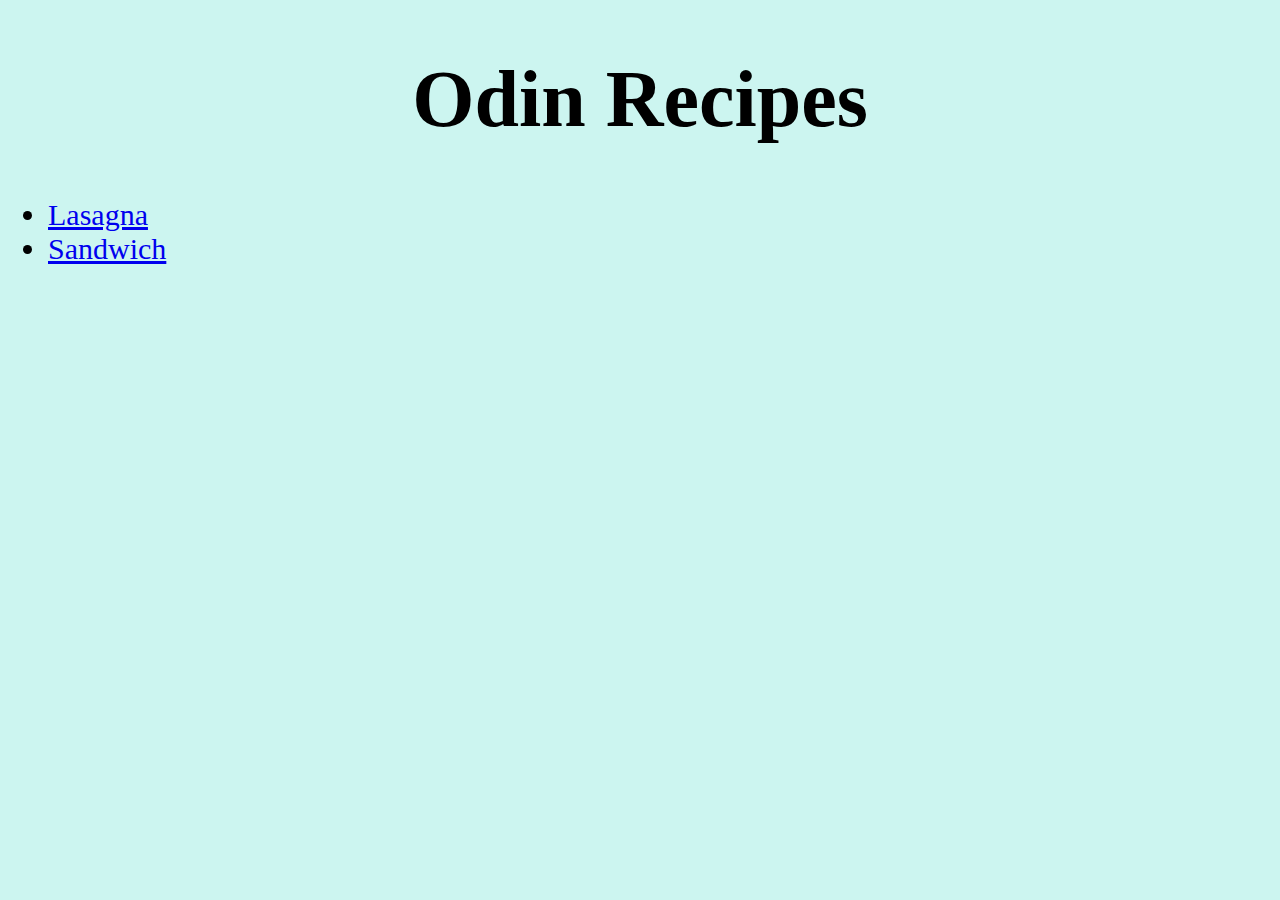
<file: index.html>
<!DOCTYPE html>
<html lang="en">
  <head>
    <meta charset="UTF-8" />
    <meta name="viewport" content="width=device-width, initial-scale=1.0" />
    <link rel="stylesheet" href="styles.css" />
    <title>Document</title>
  </head>
  <body class="content">
    <h1 class="title-main">Odin Recipes</h1>
    <div class="recipe-list">
      <ul>
        <li class="recipe-item"><a href="./lasagna.html">Lasagna</a></li>
        <li class="recipe-item"><a href="./sandwich.html">Sandwich</a></li>
      </ul>
    </div>
  </body>
</html>
</file>
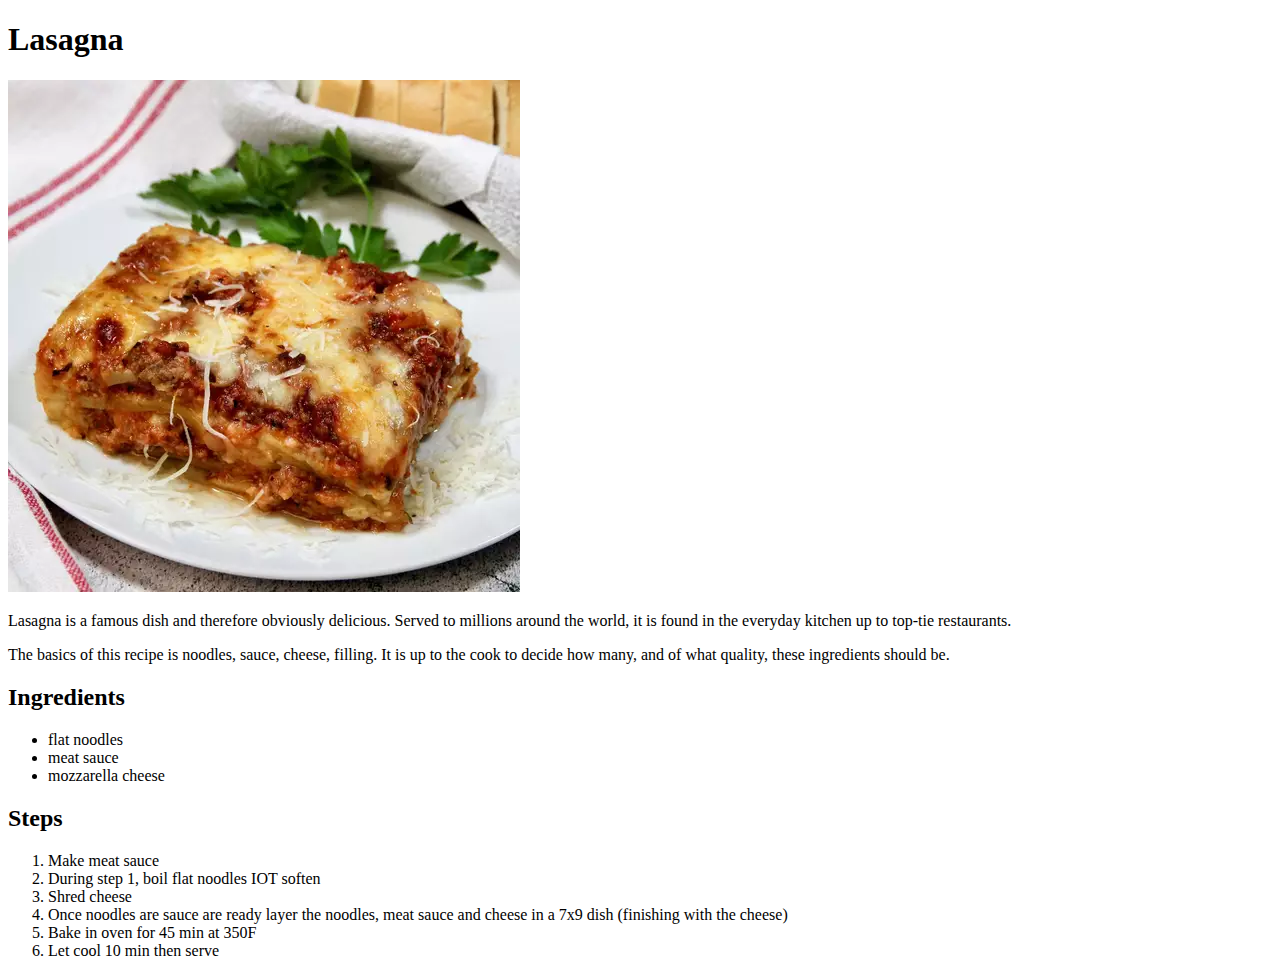
<file: lasagna.html>
<!DOCTYPE html>
<html lang="en">
  <head>
    <meta charset="UTF-8" />
    <meta name="viewport" content="width=device-width, initial-scale=1.0" />
    <title>Document</title>
  </head>
  <body>
    <h1>Lasagna</h1>
    <img src="pictures/lasagna.webp" alt="A picture of a slice of lasagna" />
    <p>
      Lasagna is a famous dish and therefore obviously delicious. Served to
      millions around the world, it is found in the everyday kitchen up to
      top-tie restaurants.
    </p>
    <p>
      The basics of this recipe is noodles, sauce, cheese, filling. It is up to
      the cook to decide how many, and of what quality, these ingredients should
      be.
    </p>
    <h2>Ingredients</h2>
    <ul>
      <li>flat noodles</li>
      <li>meat sauce</li>
      <li>mozzarella cheese</li>
    </ul>
    <h2>Steps</h2>
    <ol>
      <li>Make meat sauce</li>
      <li>During step 1, boil flat noodles IOT soften</li>
      <li>Shred cheese</li>
      <li>
        Once noodles are sauce are ready layer the noodles, meat sauce and
        cheese in a 7x9 dish (finishing with the cheese)
      </li>
      <li>Bake in oven for 45 min at 350F</li>
      <li>Let cool 10 min then serve</li>
    </ol>
  </body>
</html>
</file>
<file: styles.css>
* {
  background-color: rgb(204, 245, 240);
}

body {
  text-align: center;
  font-family: "Times New Roman", Times, serif;
}
.title-main {
  font-size: 80px;
}

.recipe-list {
  text-align: left;
  font-size: 30px;
}
</file>
